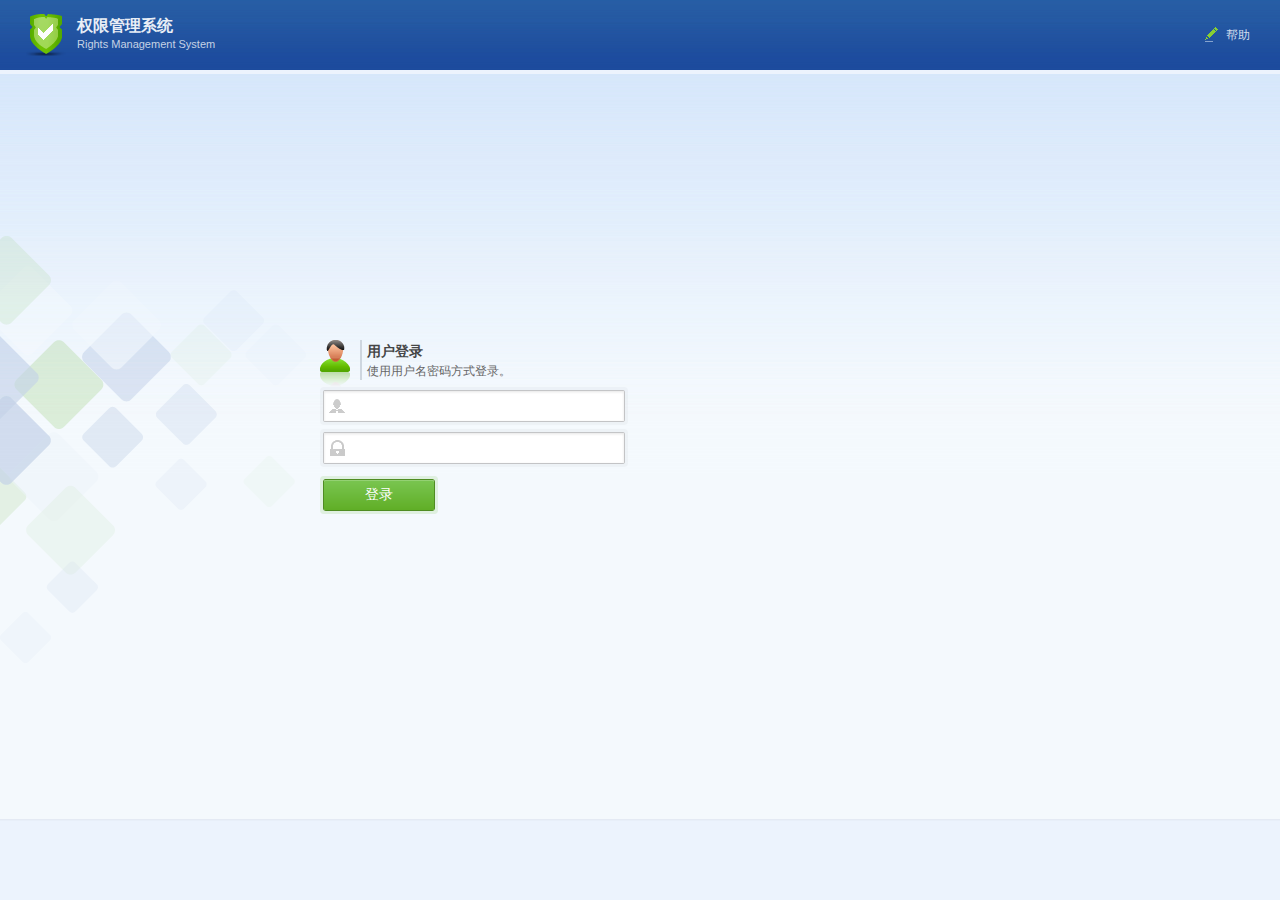
<file: src/main/webapp/login.html>
<!DOCTYPE html PUBLIC "-//W3C//DTD HTML 4.01 Transitional//EN" "http://www.w3.org/TR/html4/loose.dtd">
<html>
<head>
<meta http-equiv="Content-Type" content="text/html; charset=UTF-8">
<title>用户登录-权限管理系统</title>
<link href="favicon.ico" rel="SHORTCUT ICON">
<link href="./css/login.css" rel="stylesheet" type="text/css">
</head>
<body>
<div class="head">
	<div class="logo">
		<dl>
			<dt><img class="logo" src="./css/img/logo.png"></dt>
			<dd>
				<h2>权限管理系统</h2>
				<h4>Rights Management System</h4>
			</dd>
		</dl>
	</div>
	<div class="tool">
		<ul>
			<li class="modify"><a href="#" target="_top">帮助</a></li>
		</ul>
	</div>
</div>
<div class="central"><br>
<form method="post" onkeypress="keyPress(event)">
		<!--密码认证登录区-->
		<div class="login" id="mode_password">
				<!---->
			<div class="login_body">
				<!--标题-->
				<div class="login_head">
					<dl>
						<dt class="user_ico"></dt>
						<dd><span>用户登录</span>使用用户名密码方式登录。</dd>
					</dl>
				</div>
				<!--输入部分-->
				<div class="login_operate">
					<ul>
						<li class="username"><span></span>
							<label class="txt_default" for="username" default_txt="用户名" style="opacity: 0;">用户名</label>
							<input id="username" name="username" class="input focus" type="text">
						</li>
						<li class="password"><span></span>
							<label class="txt_default" for="password" default_txt="密码" style="opacity: 0;">密码</label>
							<input id="password" name="password" class="input" value="" type="password">
						</li>
					</ul>
				</div>
				<!--提示与反馈信息-->
				<div class="login_box_msg shiftKey" style="display: none;">
					<dl>
						<dt></dt>
						<dd></dd>
					</dl>
				</div>
				<!--登录按钮-->
				<div class="btn_ok">
					<div class="login_btn login_btn_ok">
						<input id="loginBtn" type="button" class="button" onclick="login()" value="登录">
					</div>
				</div>
			</div>

			
		</div>
</form>		
</div>
<div class="bottom"><span></span></div>
<div class="central_bg"></div>

<script type="text/javascript" src="js/jquery-1.8.0.min.js"></script>
<script type="text/javascript" src="js/MD5.js"></script>
<script type="text/javascript" src="js/login.js"></script>

<script type="text/javascript">

var $pswd = $('#password');
var $username = $('#username');
var $loginBtn = $('#loginBtn');

function login(){
	
	if(!check()){
		return false;
	}
	
	var password = $.trim($pswd.val());
	var username = $.trim($username.val());
	
	var data = {password:faultylabs.MD5(password),username:username};
	
	$loginBtn.prop('disabled',true).val('登录中...');
	
	$.ajax({
		type: "POST",
		url: 'login.do',
		async:true,
		traditional:true,
		dataType: "json",
		data:data,
		success: function(result){
			if (result.success){
				window.location = 'login/main.jsp';
			} else {
				reset();
				var errorMsg = result.errorMsg;
				js_alert("mode_password",errorMsg);
			}
		},
		error:function(hxr,type,error){
			reset();
			js_alert("mode_password", "后台出错,请查看日志");
		}
	});
}

function check(){
	var	msg = null;
	var password = $.trim($pswd.val());
	var username = $.trim($username.val());
	var valid = false;
	
	if((username.length <= 0) || (password.length <= 0)){
		msg = "用户名和密码不能为空！";
	}else if(username.length > 20){
		msg = "用户名长度不能超过20！";
	}
	
	if(msg){
		js_alert("mode_password", msg);
	} else {
		js_alert("mode_password", "");
		valid = true;
	}
	
	return valid;
}

function keyPress(event){
	if(event.keyCode == 13){
		login();
	}
}

function reset(){
	$pswd.val('');
	$loginBtn.prop('disabled',false).val('登录');
}

</script>
</body>
</html>
</file>
<file: src/main/webapp/css/login.css>
@charset "utf-8";
/* CSS Document */
html { -webkit-text-size-adjust:none; cursor:default; }
body { color:#333; cursor: default; background: #F4F9FD url(img/bg.jpg) repeat-x; }
body, input, select, button, textarea { font:14px "宋体", Verdana, Geneva, sans-serif }
h1, h2, h3, h4, h5, h6, select, input, textarea, button, table { font-size:100% }
body, h1, h2, h3, h4, h5, h6, ul, ol, li, form, p, dl, dt, dd, table, th, td, img, blockquote, legend, fieldset { margin:0; padding:0; border:0 }
input, button, textarea, select, img { margin:0; line-height:normal }
abbr, acronym, address, cite, q, em, code, var, dfn, ins { font-style:normal; text-decoration:none }
ul, ol { list-style:none }
select, input, button, button img, label { vertical-align:middle }
input[type="text"] { -webkit-appearance:none }
input { outline-width:0!important;outline: none !important; }
/*Used*/
a { color:#03309D; text-decoration:none; }
a:hover { text-decoration:underline; }
.red { color:red !important; }
.f_90 { font-size:90% }
.f_80 { font-size:80% }
/*Images*/
.login_operate ul li, .login_operate ul li span, .login_btn_ok, .login_btn_other, .login_head dt, .login_box_msg dt, .shiftKey .ico { background:url(img/i_b_bg.png) no-repeat; }
.head .tool ul li { background:url(img/tool.gif) no-repeat; }
.central_bg { background:url(img/concept.png) no-repeat left; }
.other_x { background:url(img/separator.png) no-repeat left top; }
/*Public*/
.login_operate ul li { margin-bottom:4px; height:38px; width:308px; }
.login_operate ul li { position: relative; }
.rempwd {color:#666; font-size:12px;margin-left:3px;vertical-align:middle;}
.rempwd input{
	_vertical-align:-1px;　　/*针对IE6使用hack*/
	vertical-align: -5px;
}
/*tip*/
.login_operate ul li .txt_default { position: absolute; top: 8px; left: 32px; color: #999; height: 22px; line-height: 22px; cursor: text;}
/**/
.input { height:20px; line-height:20px; padding:5px; margin:4px; width:260px; border:0px; font-family: Verdana; background-color:transparent; margin-left:28px; }
* html .input { _height:20px; _line-height:20px; _padding:3px; _margin:4px; _padding-left:25px;}
.button { height:38px; background:none; border:none; text-align:center; color:#FFF; cursor:pointer }
/*-----head-----*/
.head { height:70px; margin-bottom:4px; clear:both;}
.head .logo { }
.head .logo dl dt { height:70px; overflow:hidden; float:left; margin:14px 10px 14px 25px; _margin:14px 10px 14px 15px; }
.head .logo dl dd { float:left; font-family:"微软雅黑", "宋体", Verdana, Geneva, sans-serif; padding-top:16px; width:300px; }
.head .logo dl dd h2 { font-size:16px; color:#E9EEF6; height:22px; }
.head .logo dl dd h4 { font-size:11px; font-weight:normal; color:#C5D2E5; height:16px; }
.head .logo img.logo { height:42px; }
/**/
.head .tool { float:right; margin-top:27px; }
.head .tool ul li { color: #D2DDEC; font-size:12px; float:left; margin:0 30px 10px 0px; height:16px; padding-left:22px; }
.head .tool ul li.modify { }
.head .tool ul li.download { background-position:0 -16px; }
.head .tool ul li.return { background-position:0 -32px; }
.head .tool ul li.white { background-position:0 -48px; }
.head .tool ul li a { color: #D2DDEC }
/*-----central-----*/
.central {/* position:relative; height: 500px*/}
.login { width:640px; height:300px; margin-top:-160px; margin-left:-320px; position:absolute; top:50%; left:50%; z-index:99; overflow:hidden }
.login .login_body { padding-top:50px; float:left; width:370px }
.login .login_head { clear:left;}
.login .login_head dt { width:32px; height:47px; float:left; background-position:-347px 0;}
.login .login_head dt.phone_ico { background-position:-347px 0 }
.login .login_head dt.user_ico { background-position:-382px 0 }
.login .login_head dt.authresultmix_ico { background-position:-347px -49px; }
.login .login_head dd { color:#666; font-size:12px; /*float:left; */border-left:2px solid #CED6DF; padding-left:5px; line-height:18px; margin-left:40px}
.login .login_head dd span { color:#454647; font-size:14px; font-weight:bold; display:block; height:22px; line-height:22px; }
/*phone*/
.login_operate { height:83px; position:relative; clear: both }
.login_operate span { display:block; float:left; width:16px; height:16px; position:absolute; left:9px; top:11px ;}
.login_operate .phone { width:198px; background-position:0 -120px; float:left }
.login_operate .phone .input { width:150px !important; }
.login_operate .phone span { background-position:-311px -36px; }
.login_operate .sms { clear:left; }
.login_operate .sms span { background-position:-311px -54px; }
/**/
.login_operate .sms_go { width:108px !important; height:38px; background-position:-320px -120px; float:left; margin-left:1px }
.login_operate .sms_go .button { width:108px; color:#333 }
/*username*/
.login_operate .username { float:left }
.login_operate .username span { background-position:-311px 0px; }
.login_operate .password { clear:left }
.login_operate .password span,.login_operate .password_new span,.login_operate .password_n span { background-position:-311px -18px; }
/**/
.btn_ok { clear: both }
.login_btn_ok { width:118px !important; background-position:-200px -120px; width:30px; margin-top:6px; }
.login_btn_ok .button { width:118px; }
/*msg*/
.login_box_msg { font-size:12px; color:#000; line-height:18px; }
.login_box_msg dl dt { background-position:-311px -72px; width:18px; height:18px; margin:0 4px 0 2px; float:left }
.login_box_msg dl dd { float:left }
.shiftKey dl dt { background-position:-329px -72px; }
/*other*/
.other_x { height:300px; width:5px; float:left; margin-right:20px; }
.other { float:left; margin-top:105px }
.other p { color:#666; font-size:12px; line-height:18px; margin-bottom:5px }
.other p span { font-weight:bold; display:block; }
.other .login_btn_other { background-position:0 -240px; width:128px; font-size:12px; cursor:pointer; }
.other .login_btn_other span { color:#FFF; display:block; width:110px; height:36px; line-height:36px; text-align: left; padding-left:18px; }
/*-----bottom-----*/
.bottom { height:80px; width:100%; background-color:#ECF3FD; position:absolute; bottom:0px; z-index:10; border-top:1px solid #E4EAF4; }
.bottom span { border-top:1px solid #E8EFF9; height:30px; width:100%; display:block }
/*-----bg-----*/
.central_bg { width:320px; height:427px; position:absolute; top:50%; left:0%; margin-top:-214px; }
/*-----click-----*/
.li_hover { background-position:0 -40px !important; }
.li_press { background-position:0 -80px !important; }
.li_hover.phone { background-position:0 -160px !important; }
.li_press.phone { background-position:0 -200px !important; }
/*ico*/
.li_press.username span { background-position:-329px 0 !important; }
.li_press.password span { background-position:-329px -18px !important; }
.li_press.phone span { background-position:-329px -36px !important; }
.li_press.sms span { background-position:-329px -54px !important; }
.btn_ok .login_btn_hover { background-position:-200px -160px !important; }
.btn_ok .login_btn_press { background-position:-200px -200px !important; }
.btn_other .login_btn_hover { background-position:-130px -240px !important; }
.btn_other .login_btn_press { background-position:-260px -240px !important; }
.login_operate .login_btn_hover { background-position:-320px -160px !important; }
.login_operate .login_btn_press { background-position:-320px -200px !important; }
/*临时*/
.msg-mask { position:absolute; top:0px; left:0px; background-color:#777777; z-index:10000; filter:progid:DXImageTransform.Microsoft.Alpha(opacity=25);
opacity:0.25; }
.msg-box { width : 300px; border: solid 4px #BDC9D7; background-color:#FFFFFF; position:absolute; z-index:10001; }
.msg-box .msg-title { padding:10px 0 0 10px; zoom:1; }
.msg-box .msg-close-two { text-align:right; padding:5px; background-color:#EFF2F5; }
.msg-box .msg-close { cursor:pointer; }
.msg-box .msg-content { background-color:#FFFFFF; padding:5px 15px 15px 23px; }
/**/
@media only screen and (max-width: 640px),(max-height:400px){
.head .logo dl dt { margin: 14px 10px 14px 15px;}
.head .logo dl dd {width:200px;}
.login { margin:10px 10px 10px 30px;width:310px; height:350px;overflow:hidden; position:inherit;}
.login .login_body {padding-top:0px;float: none;width: auto}
.central_bg {display:none}
.bottom {display:none}
.other_x {display:none}
.other{ margin-top: 20px; border-top:1px solid #CCC; width:300px; padding-top:5px;}
.head .tool { float: none; margin-top:12px; position:absolute; right:0px; top:0px; }
.head .tool ul li { color: #333; font-size:12px; float:left; margin:0 10px 10px 0px; height:16px; padding-left:20px; }
.head .tool ul li.download { display:none}
.login .login_head dd { font-size:11px;}
.button_hide,.link-fluxcheck{ display:none}
.authok .link-fluxcheck{ display:inline-block;!important}
}
</file>
